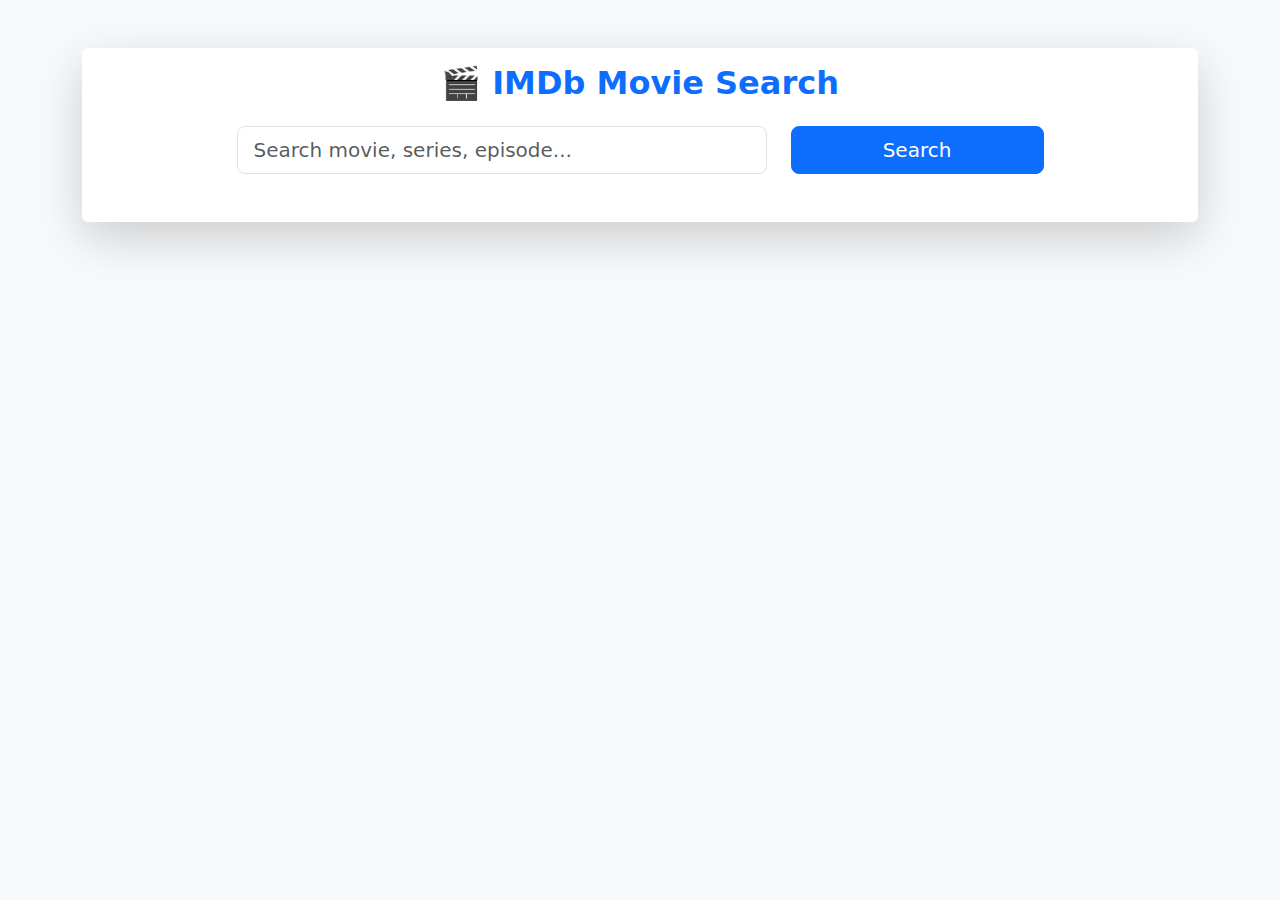
<file: Fetch_Api_Movies/index.html>
<!DOCTYPE html>
<html lang="en">
<head>
    <meta charset="UTF-8">
    <title>IMDb Movie Search</title>
    <meta name="viewport" content="width=device-width, initial-scale=1.0">

    <link href="https://cdn.jsdelivr.net/npm/bootstrap@5.3.0/dist/css/bootstrap.min.css" rel="stylesheet">
</head>

<body class="bg-light">

<div class="container py-5">

    <div class="card shadow-lg border-0">
        <div class="card-body">

            <h2 class="text-center fw-bold mb-4 text-primary">
                🎬 IMDb Movie Search
            </h2>

            <!-- Search -->
            <div class="row justify-content-center mb-4">
                <div class="col-md-6 mb-2">
                    <input type="text"
                           id="searchInput"
                           class="form-control form-control-lg"
                           placeholder="Search movie, series, episode...">
                </div>
                <div class="col-md-3 mb-2">
                    <button id="searchBtn"
                            class="btn btn-primary btn-lg w-100">
                        Search
                    </button>
                </div>
            </div>

            <!-- Results -->
            <div id="resultsDiv" style="display:none;">
                <p id="resultCount" class="fw-semibold text-muted mb-2"></p>

                <div class="table-responsive">
                    <table class="table table-hover align-middle">
                        <thead class="table-dark sticky-top">
                            <tr>
                                <th>Poster</th>
                                <th>ID</th>
                                <th>Title</th>
                                <th>Type</th>
                                <th>Year</th>
                                <th>Genres</th>
                                <th>Rating</th>
                            </tr>
                        </thead>
                        <tbody id="tableBody"></tbody>
                    </table>
                </div>
            </div>

        </div>
    </div>

</div>

<script src="./script.js"></script>
</body>
</html>
</file>
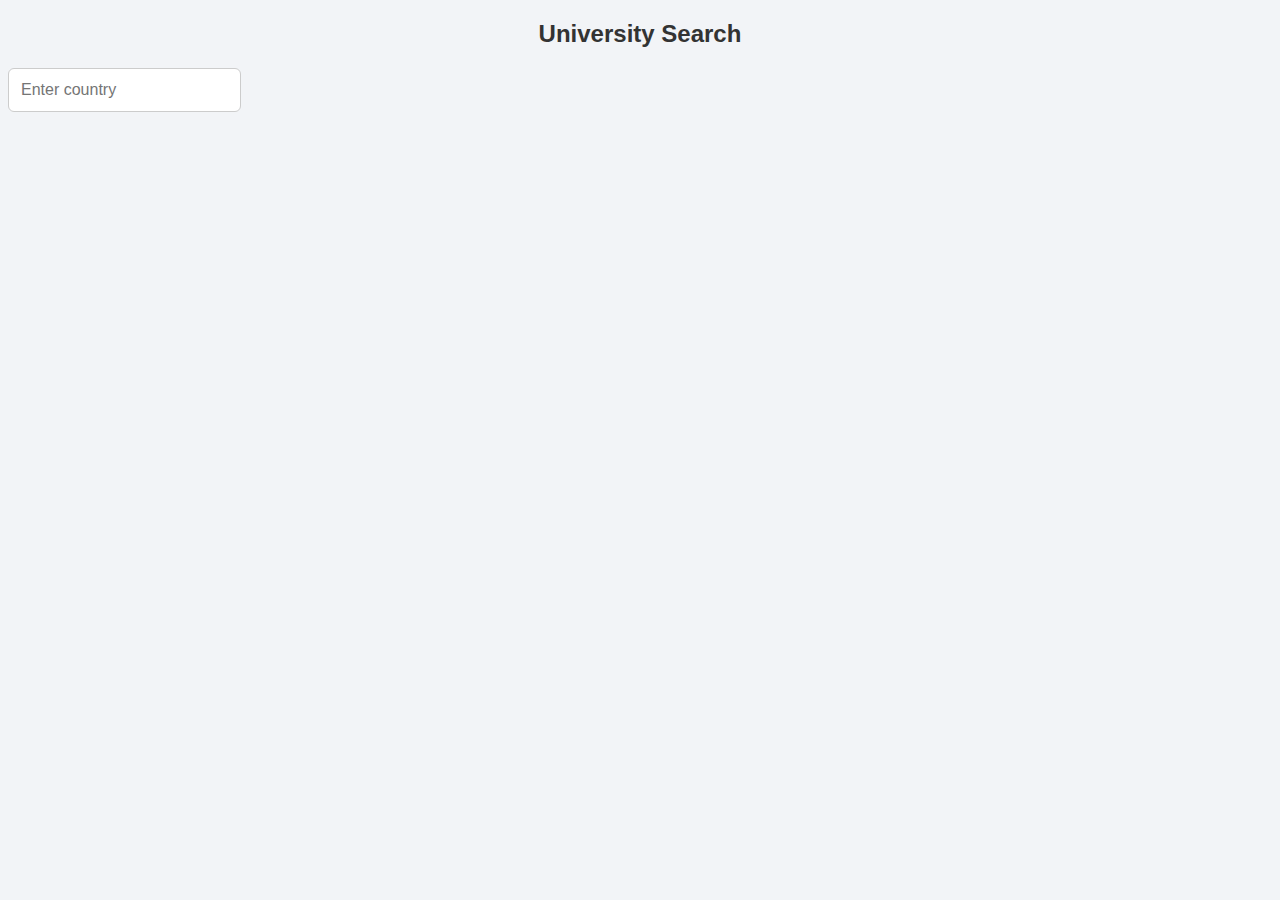
<file: Fetch_Api_Universities/index.html>
<!DOCTYPE html>
<html lang="en">
<head>
    <meta charset="UTF-8">
    <title>University Search</title>
    <link href="https://cdn.jsdelivr.net/npm/bootstrap@5.3.8/dist/css/bootstrap.min.css" rel="stylesheet" integrity="sha384-sRIl4kxILFvY47J16cr9ZwB07vP4J8+LH7qKQnuqkuIAvNWLzeN8tE5YBujZqJLB" crossorigin="anonymous">
    <link rel="stylesheet" href="./style.css">
</head>
<body>

<div class="container mt-4">
    <h2>University Search</h2>

    <div class="row mb-3">
        <div class="col-md-6">
            <input id="countryInput" class="form-control" placeholder="Enter country">
        </div>
    </div>

    <div class="row" id="result"></div>
</div>

<script src="./script.js"></script>
</body>
</html>
</file>
<file: Fetch_Api_Universities/style.css>
body {
    background-color: #f2f4f7;
    font-family: Arial, sans-serif;
}

h2 {
    text-align: center;
    color: #333;
    margin-bottom: 20px;
}

#countryInput {
    padding: 12px;
    font-size: 16px;
    border-radius: 6px;
    border: 1px solid #ccc;
}

.card {
    border-radius: 8px;
    transition: 0.3s;
}

.card:hover {
    box-shadow: 0 6px 15px rgba(0,0,0,0.15);
    transform: translateY(-4px);
}

.card h5 {
    font-size: 17px;
    color: #0d6efd;
}

.card p {
    font-size: 14px;
    color: #555;
}

.card a {
    color: #198754;
    text-decoration: none;
}

.card a:hover {
    text-decoration: underline;
}
</file>
